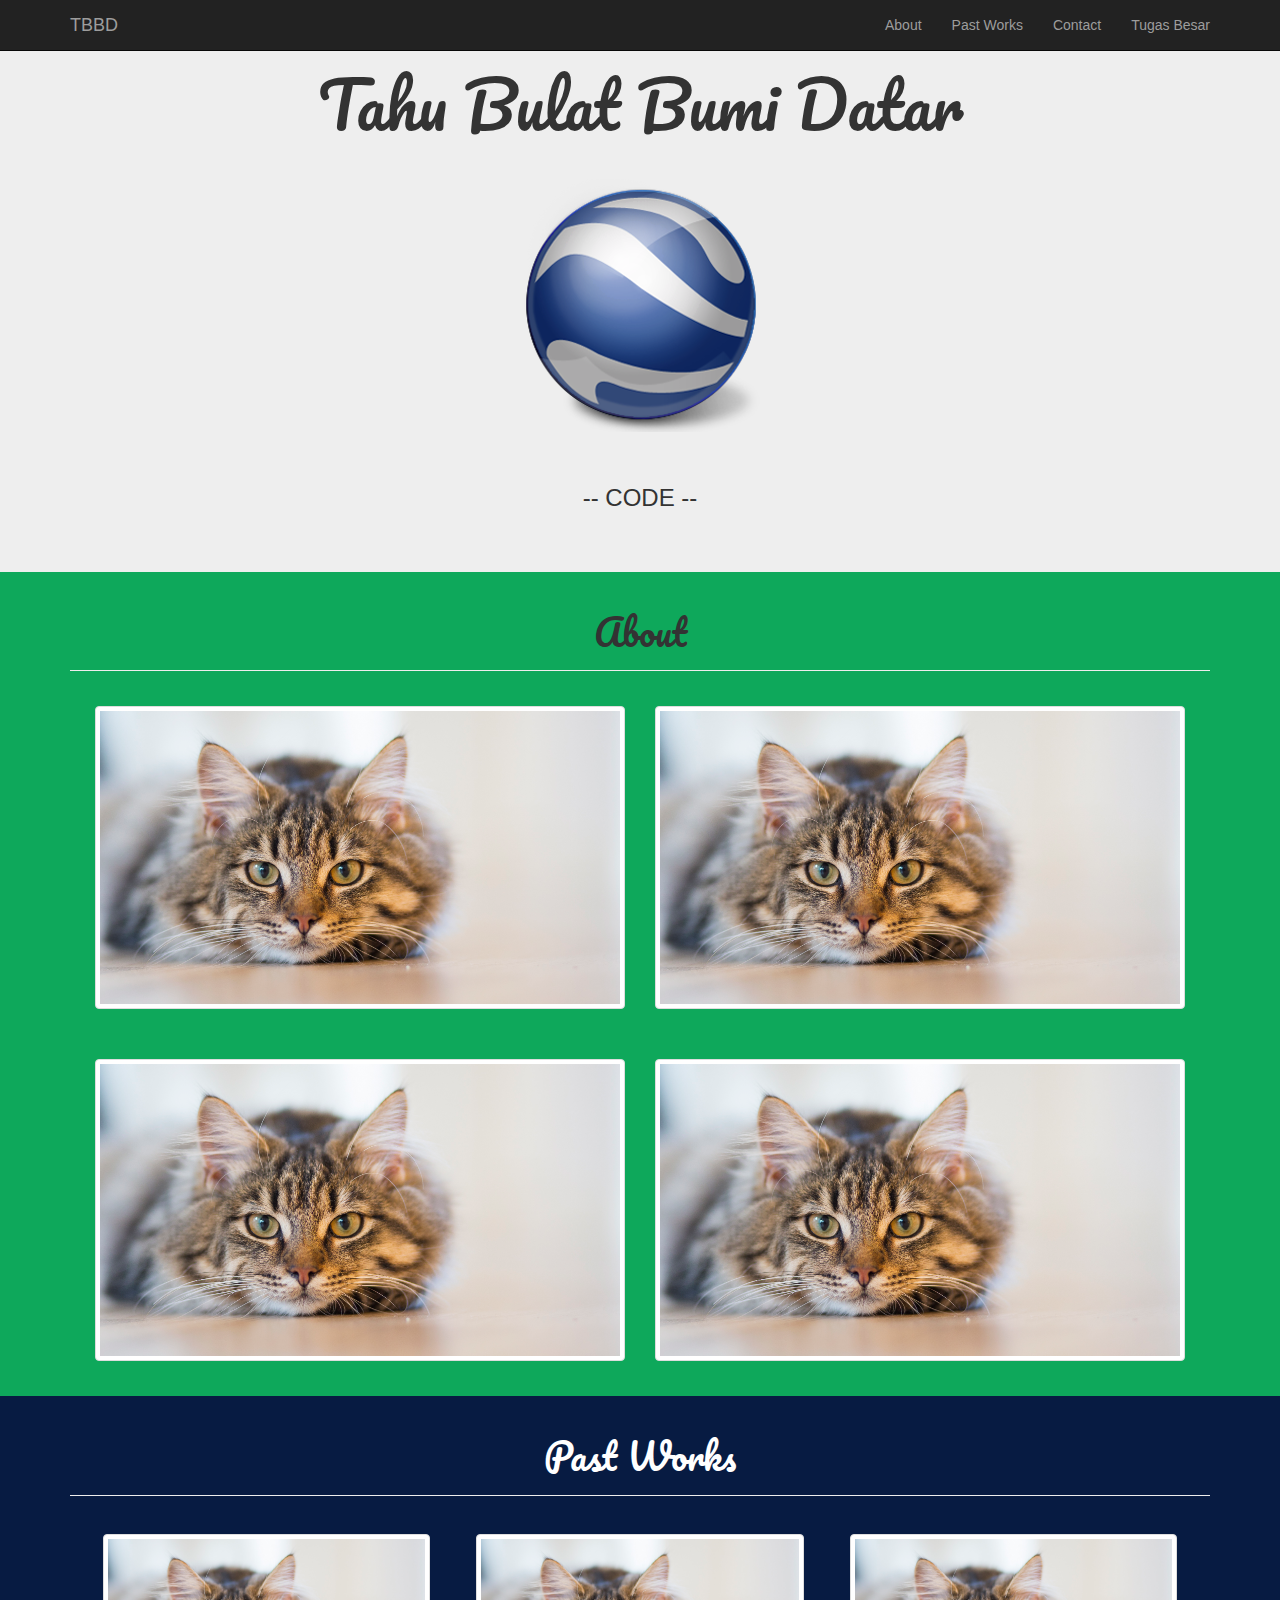
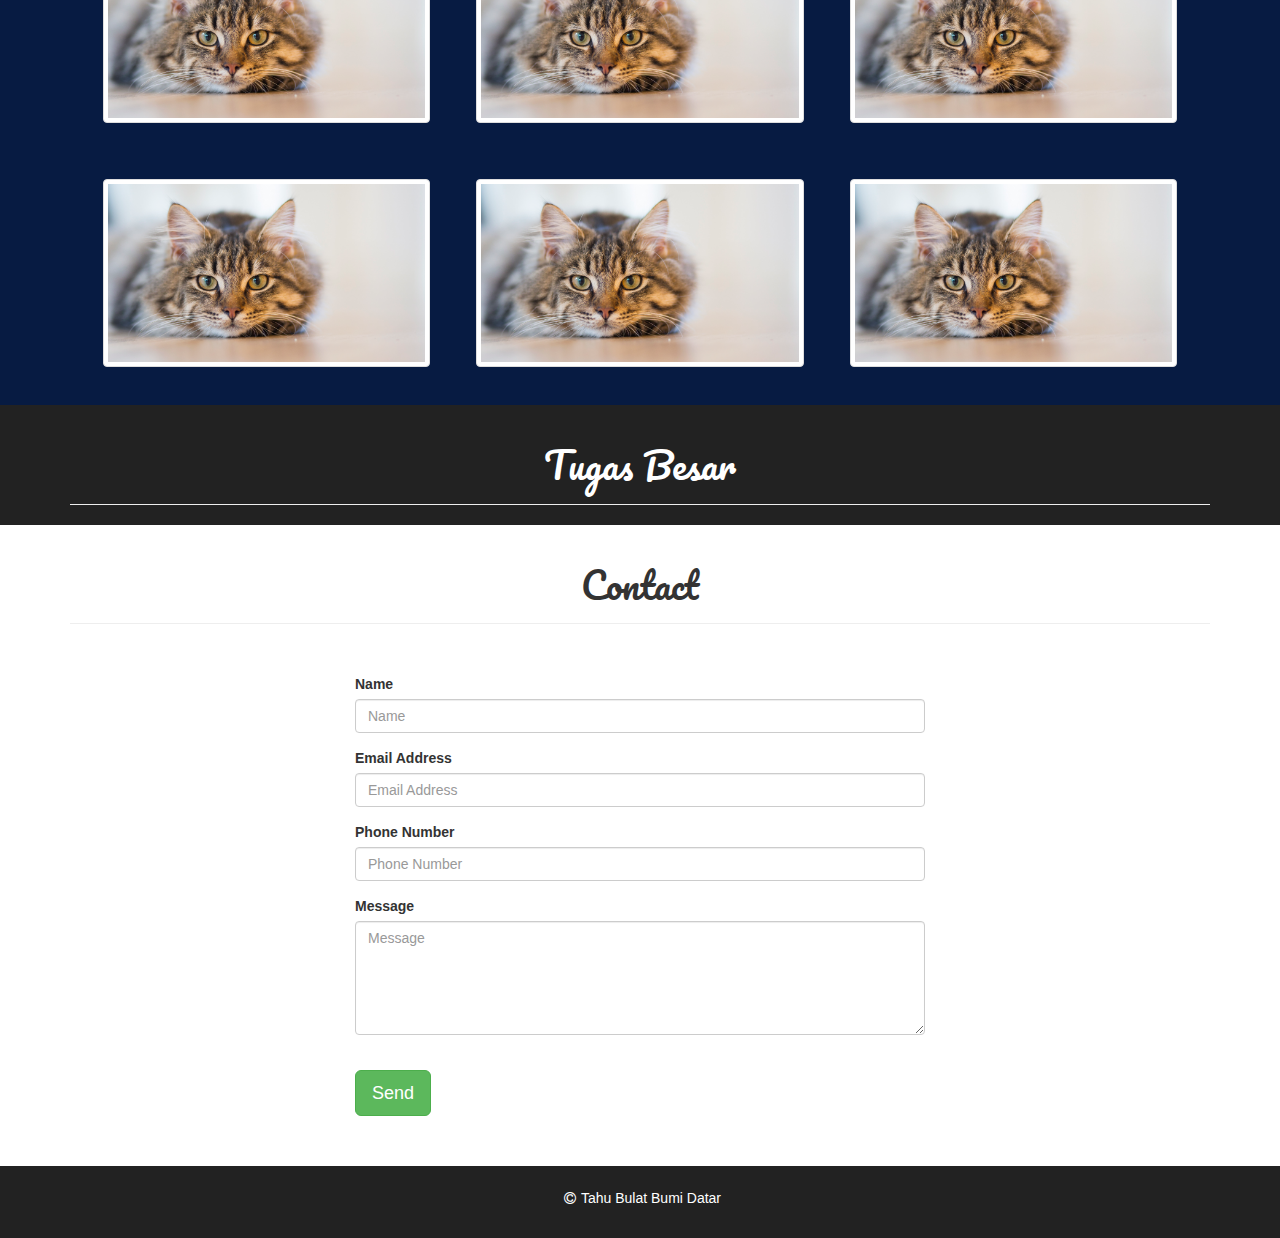
<file: Portfolio/index.html>
<html lang="id">

<head>
    <title>Portfolio | TBBD</title>
    <meta charset="UTF-8">
    <meta name="viewport" content="width=device-width, initial-scale=1.0">
    <meta http-equiv="X-UA-Compatible" content="ie=edge">

    <!-- css -->
    <link rel="stylesheet" href="assets/css/bootstrap.min.css">
    <link rel="stylesheet" href="assets/css/style.css">
    <link rel="stylesheet" href="assets/css/font-awesome.min.css">
</head>

<body>
    <nav class="navbar navbar-inverse navbar-fixed-top">
        <div class="container">
            <div class="navbar-header">
                <a class="navbar-brand" href="#TBBD">TBBD</a>
            </div>
            <div class="collapse navbar-collapse" id="myNavbar">
                <ul class="nav navbar-nav navbar-right">
                    <li><a class="js-scroll-trigger" href="#about">About</a></li>
                    <li><a class="js-scroll-trigger" href="#past-works">Past Works</a></li>
                    <li><a class="js-scroll-trigger" href="#contact">Contact</a></li>
                    <li><a class="js-scroll-trigger" href="#tugas-besar">Tugas Besar</a></li>
                </ul>
            </div>
        </div>
    </nav>

    <header id="TBBD">
        <div class="jumbotron">
            <div class="container text-center">
                <h1 class="header font-effect-3d-float">Tahu Bulat Bumi Datar</h1>
                <img id="google-earth" src="assets\images\Google-Earth-2017.png" alt="Google Earth">
                <!--https://mysoftdownloads.com/wp-content/uploads/2017/01/Google-Earth-2017.png-->
                <h3>-- CODE --</h3>
            </div>
        </div>
    </header>

    <section id="about">
        <div class="container">
            <div class="page-header">
                <h1 class="header text-center">About</h2>
            </div>

            <div class="row text-center" id="effect">
                <div class="col-md-6">
                    <figure>
                        <img class="img-thumbnail" src="assets\images\Cat.jpeg" alt="cat">
                        <figcaption>
                            <h3>Agusti Kurniawan</h3>
                            <span>Lorem ipsum dolor sit amet</span>
                            <span><i class="fa fa-facebook-square" style="font-size: 18px"></i><i class="fa fa-github-alt"  style="font-size: 18px"></i></span>
                        </figcaption>
                    </figure>
                </div>
                <div class="col-md-6">
                    <figure>
                        <img class="img-thumbnail" src="assets\images\Cat.jpeg" alt="cat">
                        <figcaption>
                            <h3>Agusti Kurniawan</h3>
                            <span>Lorem ipsum dolor sit amet, ex fugit laoreet mea, ad mea quot partem oportere. Pro quem veri convenire no. Discere alterum deserunt cum ei, ad eros habemus duo. Feugait sadipscing an qui, nec no dolorum oportere qualisque, eu eam tale sumo.</span>
                            <span><i class="fa fa-facebook-square" style="font-size: 18px"></i><i class="fa fa-github-alt"  style="font-size: 18px"></i></span>
                        </figcaption>
                    </figure>
                </div>
            </div>
            <div class="row text-center" id="effect">
                <div class="col-md-6">
                    <figure>
                        <img class="img-thumbnail" src="assets\images\Cat.jpeg" alt="">
                        <figcaption>
                            <h3>Agusti Kurniawan</h3>
                            <span>Lorem ipsum dolor sit amet, ex fugit laoreet mea, ad mea quot partem oportere. Pro quem veri convenire no. Discere alterum deserunt cum ei, ad eros habemus duo. Feugait sadipscing an qui, nec no dolorum oportere qualisque, eu eam tale sumo.</span>
                            <span><i class="fa fa-facebook-square" style="font-size: 18px"></i><i class="fa fa-github-alt"  style="font-size: 18px"></i></span>
                        </figcaption>
                    </figure>
                </div>
                <div class="col-md-6 ">
                    <figure>
                        <img class="img-thumbnail" src="assets\images\Cat.jpeg" alt="cat">
                        <figcaption>
                            <h3>Agusti Kurniawan</h3>
                            <span>Lorem ipsum dolor sit amet, ex fugit laoreet mea, ad mea quot partem oportere. Pro quem veri convenire no. Discere alterum deserunt cum ei, ad eros habemus duo. Feugait sadipscing an qui, nec no dolorum oportere qualisque, eu eam tale sumo.</span>
                            <span><i class="fa fa-facebook-square" style="font-size: 18px"></i><i class="fa fa-github-alt"  style="font-size: 18px"></i></span>
                        </figcaption>
                    </figure>
                </div>
            </div>
        </div>
    </section>

    <section id="past-works">
        <div class="container">
            <div class="page-header">
                <h1 class="header text-center">Past Works</h2>
            </div>

            <div class="row">
                <div class="col-md-4">
                    <button type="button" data-toggle="modal" data-target="#modal1">
                        <img class="img-thumbnail" src="assets\images\Cat.jpeg" alt="">
                    </button>
                    <div class="modal fade" id="modal1" role="dialog">
                        <!-- Modal -->
                        <div class="modal-dialog">
                            <!-- Modal content-->
                            <div class="modal-content">
                                <div class="modal-header">
                                    <button type="button" class="close" data-dismiss="modal">&times;</button>
                                    <h4 class="modal-title">Modal Header</h4>
                                </div>
                                <div class="modal-body">
                                    <p>Some text in the modal.</p>
                                </div>
                                <div class="modal-footer">
                                    <button type="button" class="btn btn-default" data-dismiss="modal">Close</button>
                                </div>
                            </div>
                        </div>
                    </div>
                </div>
                <div class="col-md-4">
                    <button type="button" data-toggle="modal" data-target="#modal2">
                        <img class="img-thumbnail" src="assets\images\Cat.jpeg" alt="">
                    </button>
                    <div class="modal fade" id="modal2" role="dialog">
                        <!-- Modal -->
                        <div class="modal-dialog">
                            <!-- Modal content-->
                            <div class="modal-content">
                                <div class="modal-header">
                                    <button type="button" class="close" data-dismiss="modal">&times;</button>
                                    <h4 class="modal-title">Modal Header</h4>
                                </div>
                                <div class="modal-body">
                                    <p>Some text in the modal.</p>
                                </div>
                                <div class="modal-footer">
                                    <button type="button" class="btn btn-default" data-dismiss="modal">Close</button>
                                </div>
                            </div>
                        </div>
                    </div>
                </div>
                <div class="col-md-4">
                    <button type="button" data-toggle="modal" data-target="#modal3">
                        <img class="img-thumbnail" src="assets\images\Cat.jpeg" alt="">
                    </button>
                    <div class="modal fade" id="modal3" role="dialog">
                        <!-- Modal -->
                        <div class="modal-dialog">
                            <!-- Modal content-->
                            <div class="modal-content">
                                <div class="modal-header">
                                    <button type="button" class="close" data-dismiss="modal">&times;</button>
                                    <h4 class="modal-title">Modal Header</h4>
                                </div>
                                <div class="modal-body">
                                    <p>Some text in the modal.</p>
                                </div>
                                <div class="modal-footer">
                                    <button type="button" class="btn btn-default" data-dismiss="modal">Close</button>
                                </div>
                            </div>
                        </div>
                    </div>
                </div>
            </div>
            <div class="row">
                <div class="col-md-4">
                    <button type="button" data-toggle="modal" data-target="#modal4">
                        <img class="img-thumbnail" src="assets\images\Cat.jpeg" alt="">
                    </button>
                    <div class="modal fade" id="modal4" role="dialog">
                        <!-- Modal -->
                        <div class="modal-dialog">
                            <!-- Modal content-->
                            <div class="modal-content">
                                <div class="modal-header">
                                    <button type="button" class="close" data-dismiss="modal">&times;</button>
                                    <h4 class="modal-title">Modal Header</h4>
                                </div>
                                <div class="modal-body">
                                    <p>Some text in the modal.</p>
                                </div>
                                <div class="modal-footer">
                                    <button type="button" class="btn btn-default" data-dismiss="modal">Close</button>
                                </div>
                            </div>
                        </div>
                    </div>
                </div>
                <div class="col-md-4">
                    <button type="button" data-toggle="modal" data-target="#modal5">
                        <img class="img-thumbnail" src="assets\images\Cat.jpeg" alt="">
                    </button>
                    <div class="modal fade" id="modal5" role="dialog">
                        <!-- Modal -->
                        <div class="modal-dialog">
                            <!-- Modal content-->
                            <div class="modal-content">
                                <div class="modal-header">
                                    <button type="button" class="close" data-dismiss="modal">&times;</button>
                                    <h4 class="modal-title">Modal Header</h4>
                                </div>
                                <div class="modal-body">
                                    <p>Some text in the modal.</p>
                                </div>
                                <div class="modal-footer">
                                    <button type="button" class="btn btn-default" data-dismiss="modal">Close</button>
                                </div>
                            </div>
                        </div>
                    </div>
                </div>
                <div class="col-md-4">
                    <button type="button" data-toggle="modal" data-target="#modal6">
                        <img class="img-thumbnail" src="assets\images\Cat.jpeg" alt="">
                    </button>
                    <div class="modal fade" id="modal6" role="dialog">
                        <!-- Modal -->
                        <div class="modal-dialog">
                            <!-- Modal content-->
                            <div class="modal-content">
                                <div class="modal-header">
                                    <button type="button" class="close" data-dismiss="modal">&times;</button>
                                    <h4 class="modal-title">Modal Header</h4>
                                </div>
                                <div class="modal-body">
                                    <p>Some text in the modal.</p>
                                </div>
                                <div class="modal-footer">
                                    <button type="button" class="btn btn-default" data-dismiss="modal">Close</button>
                                </div>
                            </div>
                        </div>
                    </div>
                </div>
            </div>
    </section>

    <section id="tugas-besar">
        <div class="container">
            <div class="page-header">
                <h1 class="header text-center">Tugas Besar</h1>
            </div>
        </div>
    </section>

    <section id="contact">
        <div class="container">
            <div class="page-header">
                <h1 class="header  text-center">Contact</h1>
            </div>
            <div class="contact-box">
                <form id="form-contact" novalidate>
                    <div class="control-group">
                        <div class="form-group">
                            <label>Name</label>
                            <input class="form-control" id="name" type="text" placeholder="Name" required data-validation-required-message="Please enter your name.">
                        </div>
                    </div>
                    <div class="control-group">
                        <div class="form-group">
                            <label>Email Address</label>
                            <input class="form-control" id="email" type="email" placeholder="Email Address" required data-validation-required-message="Please enter your email address.">
                        </div>
                    </div>
                    <div class="control-group">
                        <div class="form-group">
                            <label>Phone Number</label>
                            <input class="form-control" id="phone" type="tel" placeholder="Phone Number" required data-validation-required-message="Please enter your phone number.">
                        </div>
                    </div>
                    <div class="control-group">
                        <div class="form-group floating-label-form-group controls">
                            <label>Message</label>
                            <textarea class="form-control" id="message" rows="5" placeholder="Message" required data-validation-required-message="Please enter a message."></textarea>
                        </div>
                    </div>
                    <br>
                    <div id="success"></div>
                    <div class="form-group">
                        <button type="submit" class="btn btn-success btn-lg" id="sendMessageButton">Send</button>
                    </div>
                </form>
            </div>

            <div>

            </div>
    </section>

    <footer id="footer">
        <div class="text-center">
            <p id="copyright"><i class="fa fa-copyright"></i>Tahu Bulat Bumi Datar</p>
        </div>
    </footer>

    <!-- js -->
    <script type="text/javascript" src="assets/js/modernizr.js"></script>
    <script type="text/javascript" src="assets/js/jquery-3.2.1.min.js "></script>
    <script type="text/javascript" src="assets/js/bootstrap.js "></script>
    <script type="text/javascript" src="assets/js/script.js "></script>
</body>

</html>
</file>
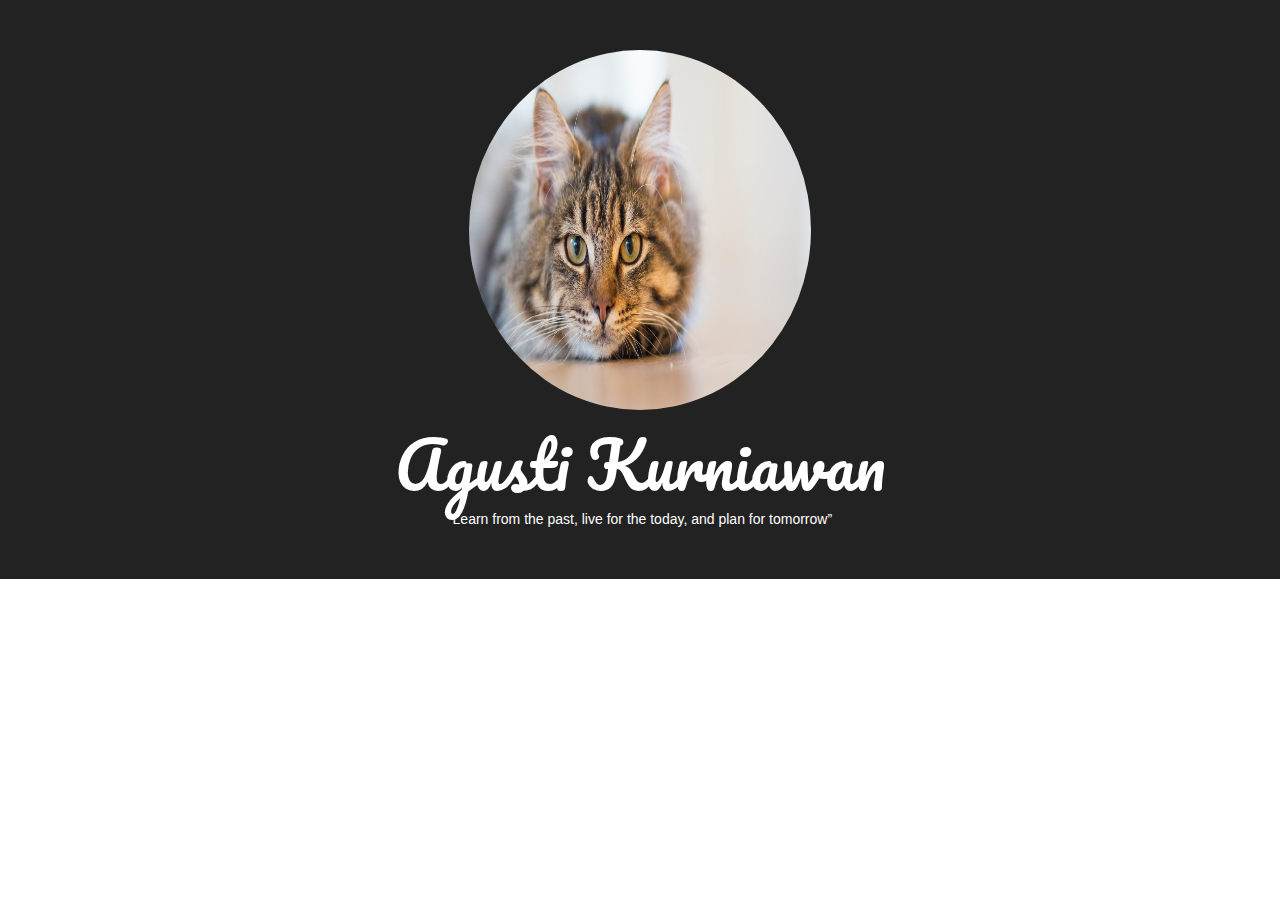
<file: Portfolio/profile-page.html>
<html lang="id">

<head>
    <title>Portfolio | TBBD</title>
    <meta charset="UTF-8">
    <meta name="viewport" content="width=device-width, initial-scale=1.0">
    <meta http-equiv="X-UA-Compatible" content="ie=edge">

    <!-- css -->
    <link rel="stylesheet" href="assets/css/bootstrap.min.css">
    <link rel="stylesheet" href="assets/css/style.css">
    <link rel="stylesheet" href="assets/css/font-awesome.min.css">
</head>

<body>
    <div class="jumbotron profile-header">
        <div class="container text-center">
            <img class="img-circle" src="assets\images\Cat.jpeg" alt="" width="30%" height="40%">
            <h1 class="header">Agusti Kurniawan</h1>
            <span><q>Learn from the past, live for the today, and plan for tomorrow</q></span>
        </div>
    </div>


</body>

</html>
</file>
<file: Portfolio/assets/css/style.css>
@import url(https://fonts.googleapis.com/css?family=Pacifico&effect=3d-float);
.header {
    font-family: 'Pacifico', cursive;
}

body {
    position: relative;
}

#google-earth {
    padding: 30px 0px 30px 0px;
}

.jumbotron {
    margin: 0;
    padding: 50px;
}

#about {
    background-color: #0EA85B;
}

.row {
    padding: 15px 25px 35px 25px;
}

i {
    padding: 5px 5px 0px 5px;
}

#past-works {
    background-color: #071B42;
    color: white;
}

.modal {
    color: #222222;
}

button {
    background-color: transparent;
    border-color: transparent;
}

#tugas-besar {
    background-color: #222222;
    color: #fff;
}

#footer {
    background-color: #222222;
    color: #fff;
    width: 100%;
    padding: 20px 0 20px 0;
}

.contact-box {
    margin: 50px auto;
    width: 50%;
}

.profile-header {
    background-color: #222222;
    color: #fff;
}


/* ------------------------------------------------------------ *\
|* ------------------------------------------------------------ *|
|* Effect
|* ------------------------------------------------------------ *|
\* ------------------------------------------------------------ */

figure {
    margin: 0;
    position: relative;
}

figure img {
    display: block;
    position: relative;
    z-index: 10;
    max-width: 100%;
    height: auto;
}

figure figcaption {
    display: block;
    position: absolute;
    z-index: 5;
}

figure h3 {
    color: #fff;
    font-size: 22px;
    line-height: 1.2;
    font-weight: 700;
    margin-bottom: 10px;
}

figure span {
    color: #b2cce1;
    display: block;
    line-height: 1.2;
}

#effect figure {
    overflow: hidden
}

#effect figure figcaption {
    background-color: #222222;
    top: 0;
    left: 0;
    width: 50%;
    height: 100%;
    padding: 20px;
    -webkit-transform: translateX(-100%);
    -moz-transform: translateX(-100%);
    -ms-transform: translateX(-100%);
    -o-transform: translateX(-100%);
    transform: translateX(-100%);
    -webkit-transition: all 0.5s;
    -moz-transition: all 0.5s;
    -ms-transition: all 0.5s;
    -o-transition: all 0.5s;
    transition: all 0.5s;
}

#effect figure img {
    -webkit-transition: all 0.3s;
    -moz-transition: all 0.3s;
    -ms-transition: all 0.3s;
    -o-transition: all 0.3s;
    transition: all 0.3s;
}

.no-touch #effect figure:hover img,
#effect figure.hover img {
    -webkit-transform: translateX(50%);
    -moz-transform: translateX(50%);
    -ms-transform: translateX(50%);
    -o-transform: translateX(50%);
    transform: translateX(50%);
}

.no-touch #effect figure:hover figcaption,
#effect figure.hover figcaption {
    -webkit-transform: translateX(0);
    -moz-transform: translateX(0);
    -ms-transform: translateX(0);
    -o-transform: translateX(0);
    transform: translateX(0);
}
</file>
